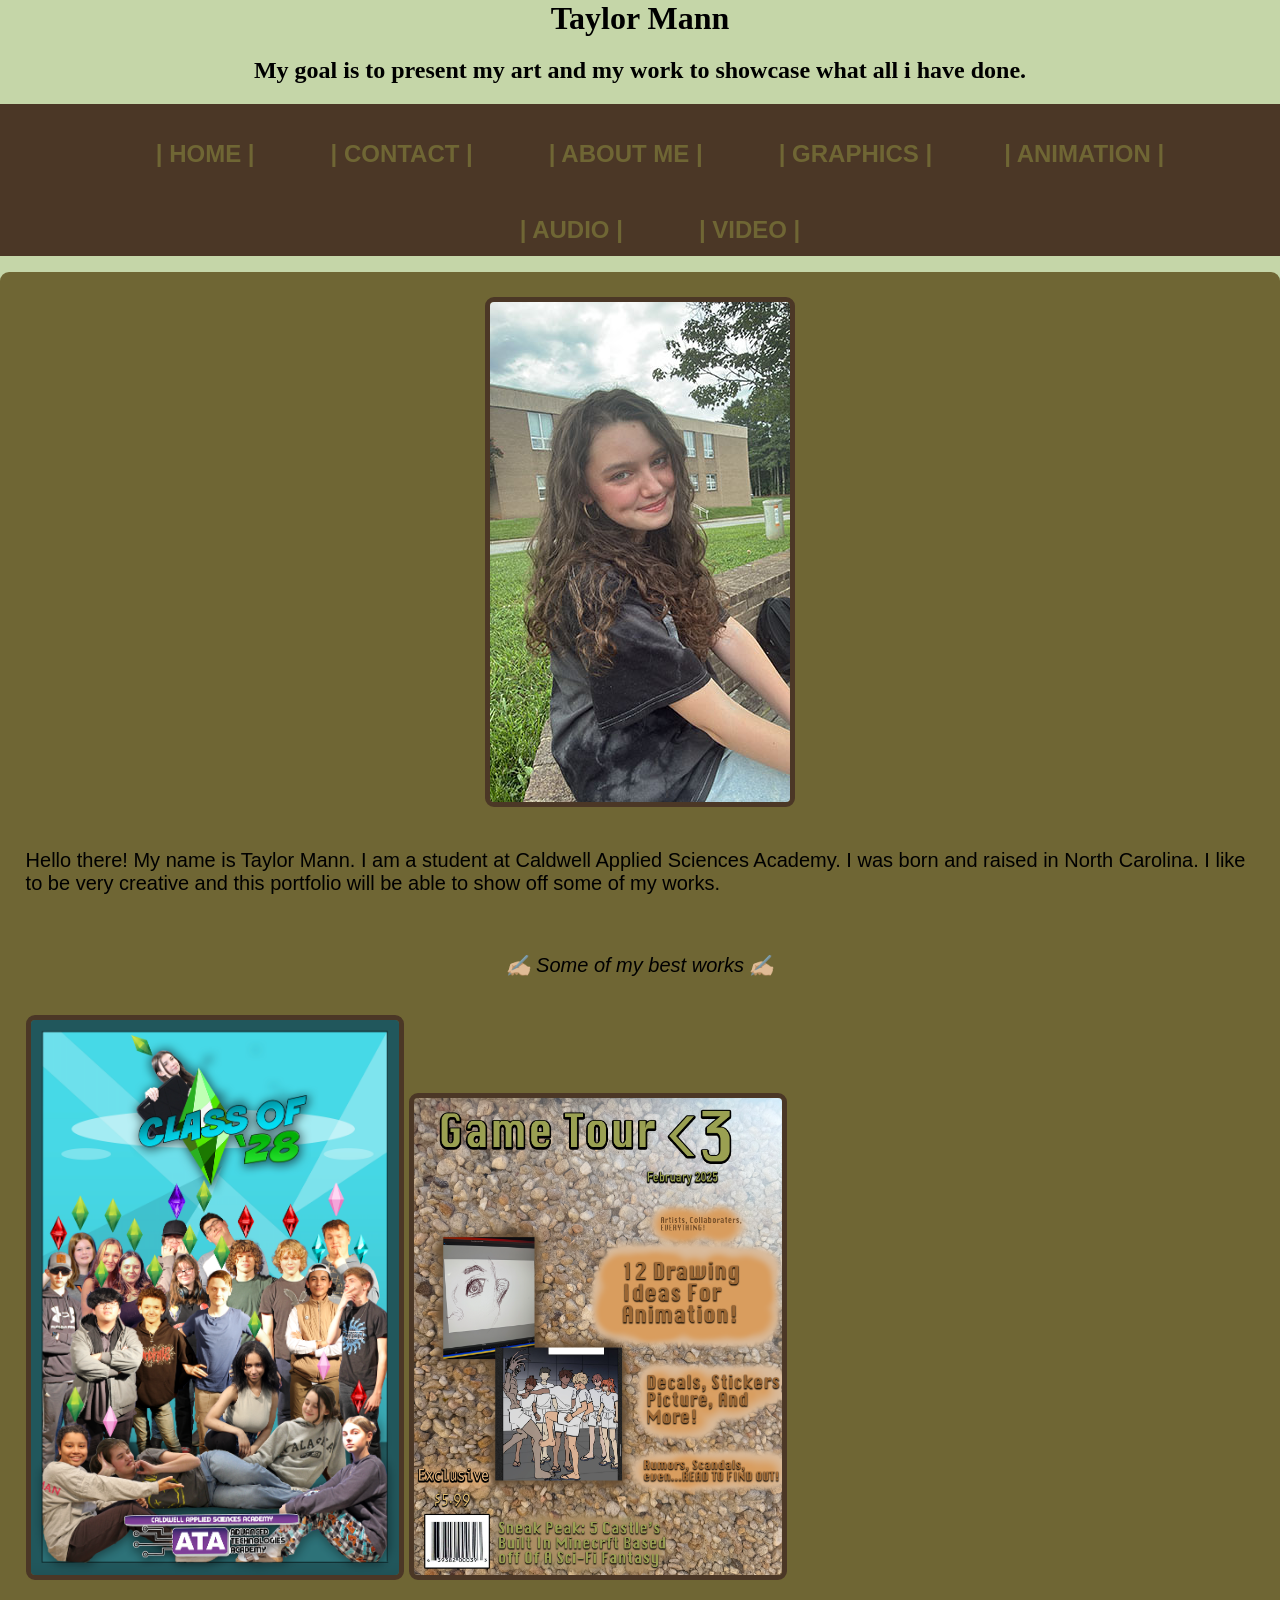
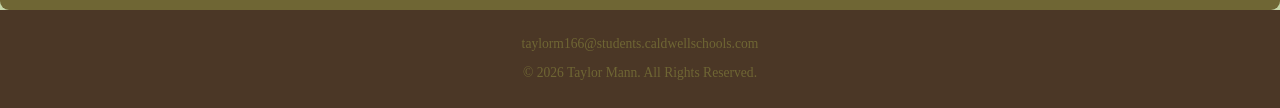
<file: index.html>
<!DOCTYPE html>
<!--
Taylor Mann:
index.html:
10/02/26:
-->
<html lang="en">
    <!--A screen reader needs this element on a webpage to be able to comprehend what's happening on the webpage-->
    <head>
        <meta charset="UTF-8">
        <meta name="viewport" content="width=device-width, initial-scale=1.0">
        <link rel="stylesheet" href="css/styles.css">
        <link rel="preconnect" href="https://fonts.googleapis.com">
<link rel="preconnect" href="https://fonts.gstatic.com" crossorigin>
<link href="https://fonts.googleapis.com/css2?family=Emblema+One&family=Lora:ital,wght@0,400..700;1,400..700&display=swap" rel="stylesheet">
        <title>Taylor's Portfolio - HOME</title>
    </head>
    <body>
        <div class="text-center">
        <div class="spinner-border" role="status">
            <span class="visually-hidden"></span>
        </div>
        </div>
        <header>
            
            <center><h1>Taylor Mann</h1></center>
            <center><h2><b>My goal is to present my art and my work to showcase what all i have done.</b></h2></center>
           
        </header>
        <nav>
            <ul>
            <li><center><p><a href="index.html">| HOME |</a></li>
            <li><a href="contact.html">| CONTACT |</a></li>
            <li><a href="about.html">| ABOUT ME |</a></li>    
            <li><a href="graphics.html">| GRAPHICS |</a>
            <li><a href="animation.html">| ANIMATION |</a>
            <li><a href="audio.html">| AUDIO |</a></li>
            <li><a href="video.html">| VIDEO |</a></li>
            </p></center></ul>
        </nav>
        <div class="graphics">
        <main>
            <center><img src="images/tm.jpeg" alt="This is a picture of Taylor Mann" style="border: 5px, solid, #4B3726" div class="round"></center>
            <br>
            <p>Hello there! My name is Taylor Mann. I am a student at Caldwell Applied Sciences Academy. I was born and raised in North Carolina. I like to be very creative and this portfolio will be able to show off some of my works.</p>
            <br>
            <center><p><i>✍🏼 Some of my best works ✍🏼</i></p></center>
            <br>
            <img src="images/ATA_Class_of_2028 Poster.png" alt="A picture of Taylor Mann's class of 2028 poster" div class="round">
            <img src="images/Mann_T_Magazine.png" alt="A picture of Taylor Mann's magazine" div class="round">
        </main>
    </div>
        <footer>
            <p><a href="mailto:taylorm166@students.caldwellschools.com">taylorm166@students.caldwellschools.com</a></p>
            <p>&copy; 2026 Taylor Mann. All Rights Reserved.</p>
        </footer>
        <!--
        AI USE - none:
        -->
    </body>
</html>
</file>
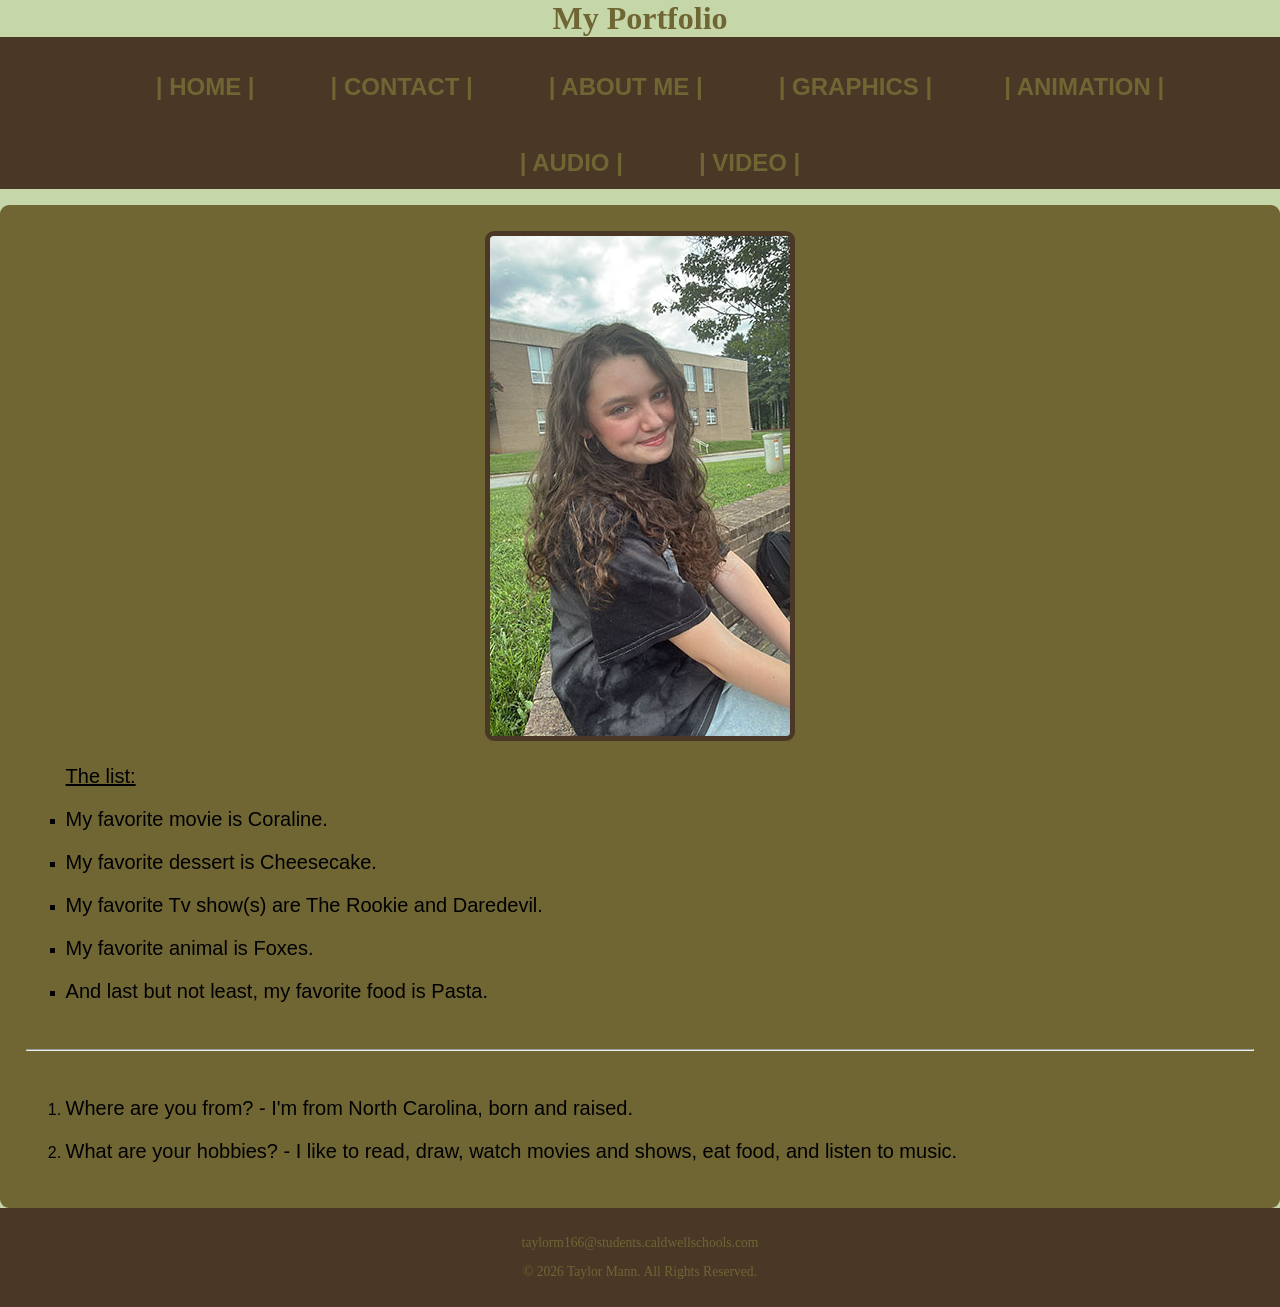
<file: about.html>
<!DOCTYPE html>
<!--
Taylor Mann:
about.html:
10/02/26:
-->
<html lang="en">
    <head>
        <meta charset="UTF-8">
        <meta name="viewport" content="width=device-width, initial-scale=1.0">
          <link rel="stylesheet" href="css/styles.css">
        <title>Taylor's Portfolio - ABOUT ME</title>
    </head>
    <body>
        <header>
            
            <center><h1 style="color:#6F6634">My Portfolio</h1></center>
            

        </header>
        <nav>
             <ul>
            <li><center><p><a href="index.html">| HOME |</a></li>
            <li><a href="contact.html">| CONTACT |</a></li>
            <li><a href="about.html">| ABOUT ME |</a></li>    
            <li><a href="graphics.html">| GRAPHICS |</a>
            <li><a href="animation.html">| ANIMATION |</a>
            <li><a href="audio.html">| AUDIO |</a></li>
            <li><a href="video.html">| VIDEO |</a></li>
            </p></center></ul>
        </nav>
        <div class="graphics">
        <main>
             <center><img src="images/tm.jpeg" alt="This is a picture of Taylor Mann" style="border: 5px, solid, #4B3726" div class="round"></center>
            <div id="about">
                <ul><u><p class="favorite things">The list:</p></u>
                <li><p>My favorite movie is Coraline.</p></li>
                <li><p>My favorite dessert is Cheesecake.</p></li>
                <li><p>My favorite Tv show(s) are The Rookie and Daredevil.</p></li>
                <li><p>My favorite animal is Foxes.</p></li>
                <li><p>And last but not least, my favorite food is Pasta.</p></li>
                </ul>
            </div>
                <br>
                <hr>
                <br>
            <ol>
            <li><p>Where are you from? - I'm from North Carolina, born and raised.</p></li>
            <li><p>What are your hobbies? - I like to read, draw, watch movies and shows, eat food, and listen to music.</p></li>
            </ol>
        </main>
        </div>
        <footer>
            <p><a href="mailto:taylorm166@students.caldwellschools.com">taylorm166@students.caldwellschools.com</a></p>
            <p>&copy; 2026 Taylor Mann. All Rights Reserved.</p>
        </footer>
    </body>
</html>
</file>
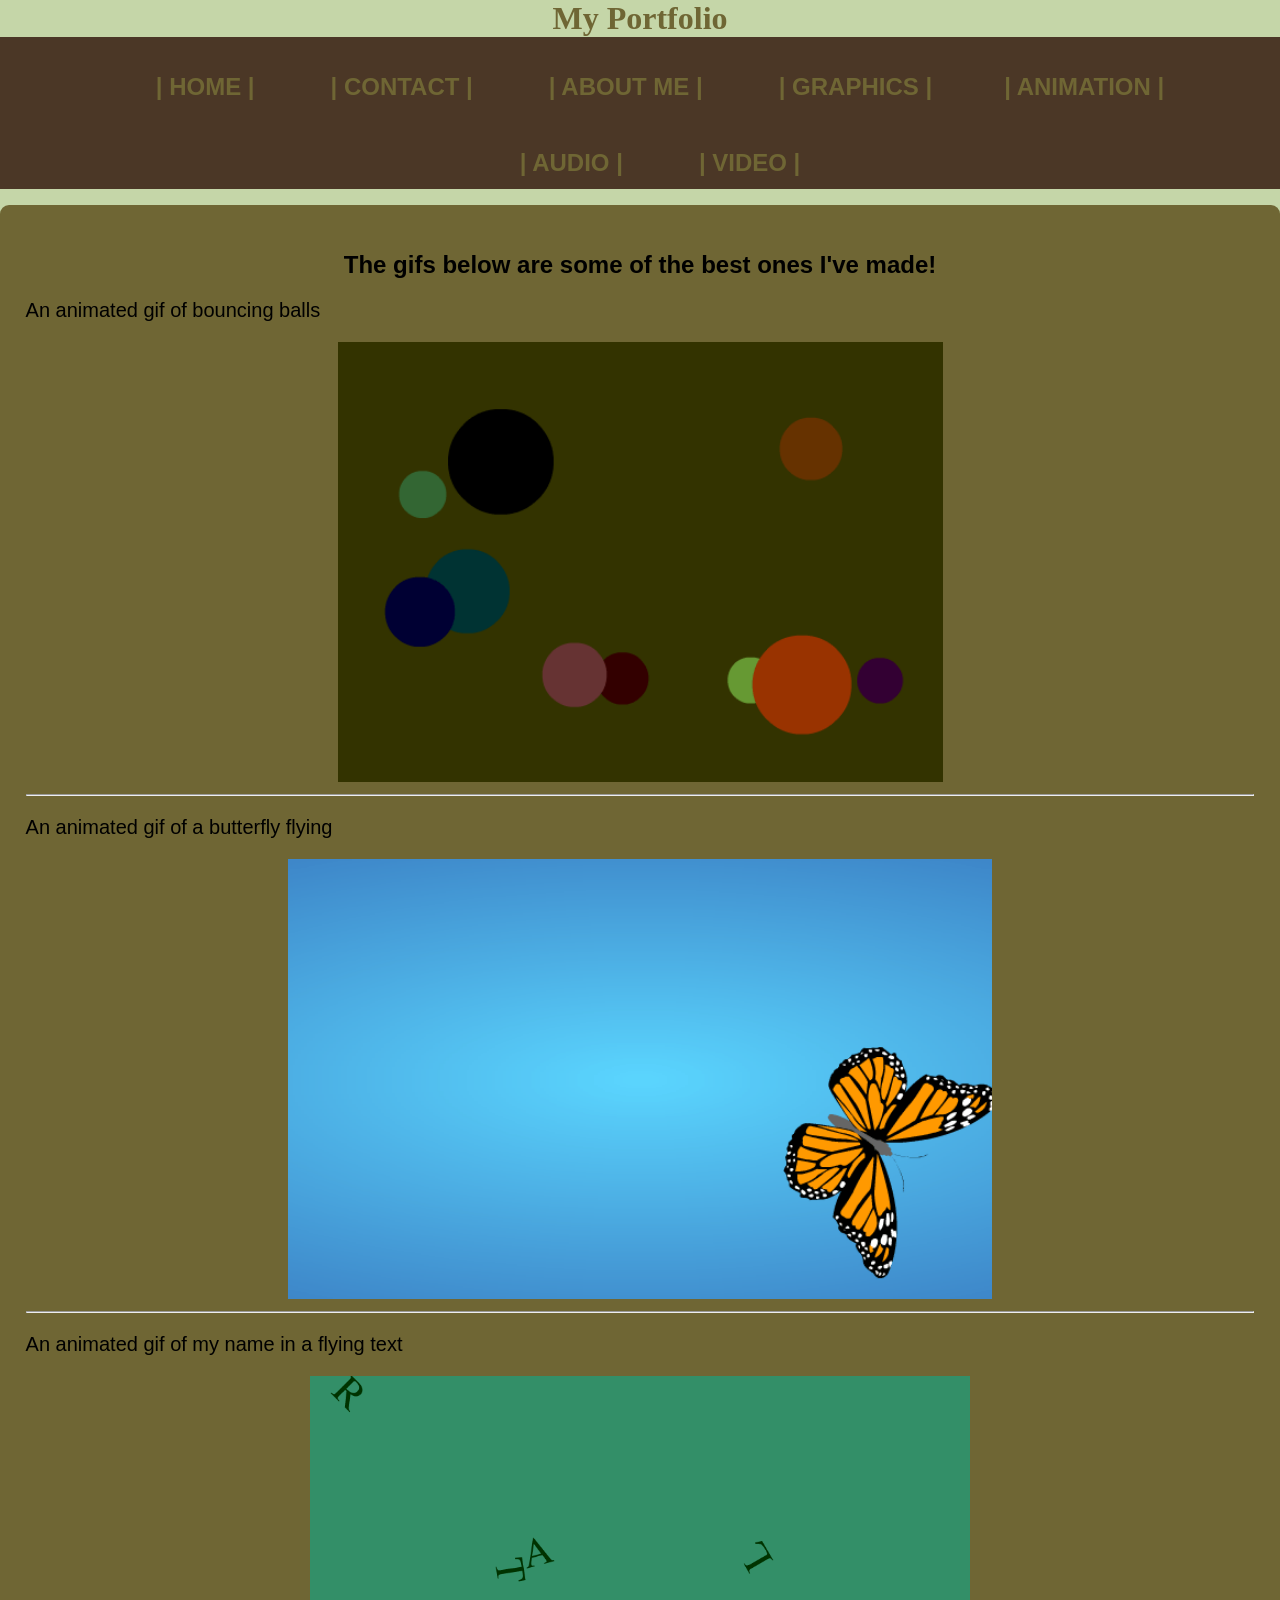
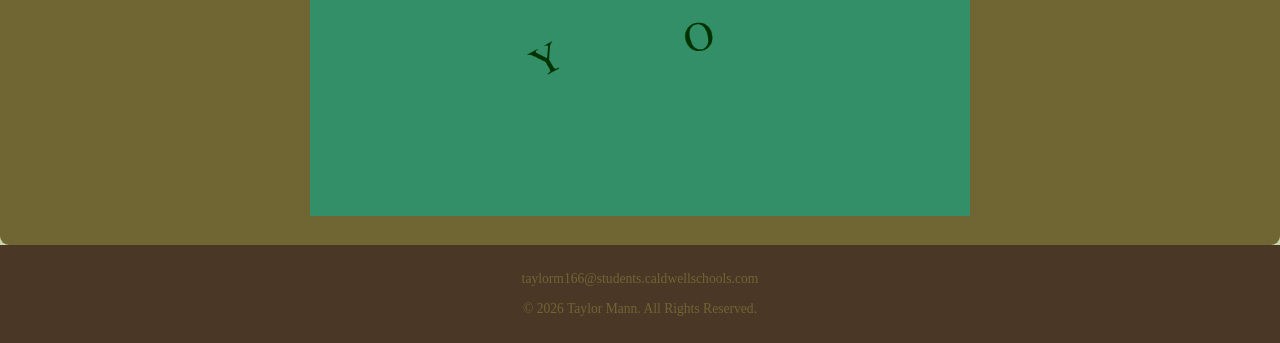
<file: animation.html>
<!DOCTYPE html>
<!--
Taylor Mann:
animation.html:
10/02/26:
-->
<html lang="en">
    <head>
        <meta charset="UTF-8">
        <meta name="viewport" content="width=device-width, initial-scale=1.0">
        <link rel="stylesheet" href="css/styles.css">
        <link rel="preconnect" href="https://fonts.googleapis.com">
<link rel="preconnect" href="https://fonts.gstatic.com" crossorigin>
<link href="https://fonts.googleapis.com/css2?family=Emblema+One&family=Lora:ital,wght@0,400..700;1,400..700&display=swap" rel="stylesheet">
        <title>Taylor's Portfolio - ANIMATION</title>
    </head>
    <body>
        <header>
            
           <center><h1 style="color:#6F6634">My Portfolio</h1></center>

        </header>
        <nav>
          <ul>
            <li><center><p><a href="index.html">| HOME |</a></li>
            <li><a href="contact.html">| CONTACT |</a></li>
            <li><a href="about.html">| ABOUT ME |</a></li>    
            <li><a href="graphics.html">| GRAPHICS |</a>
            <li><a href="animation.html">| ANIMATION |</a>
            <li><a href="audio.html">| AUDIO |</a></li>
            <li><a href="video.html">| VIDEO |</a></li>
            </p></center></ul>
        </nav>
        <div class="graphics">
        <main>
            <center><h2>The gifs below are some of the best ones I've made!</h2></center>
            <p>An animated gif of bouncing balls</p>
            <center><img src="Mann_T_bounce.gif" alt="a gif of bouncing balls" height="440" with="500"></center>
            <hr>
            <p>An animated gif of a butterfly flying</p>
            <center><img src="Mann_T_Butterfly.gif" alt="a gif of a butterfly" height="440" with="500"></center>
            <hr>
            <p>An animated gif of my name in a flying text</p>
            <center><img src="Mann_T_text.gif" alt="a gif of a floaty text" height="440" with="500"></center>
        </main>
        </div>
        <footer>
            <p><a href="mailto:taylorm166@students.caldwellschools.com">taylorm166@students.caldwellschools.com</a></p>
            <p>&copy; 2026 Taylor Mann. All Rights Reserved.</p>
        </footer>
    </body>
</html>
</file>
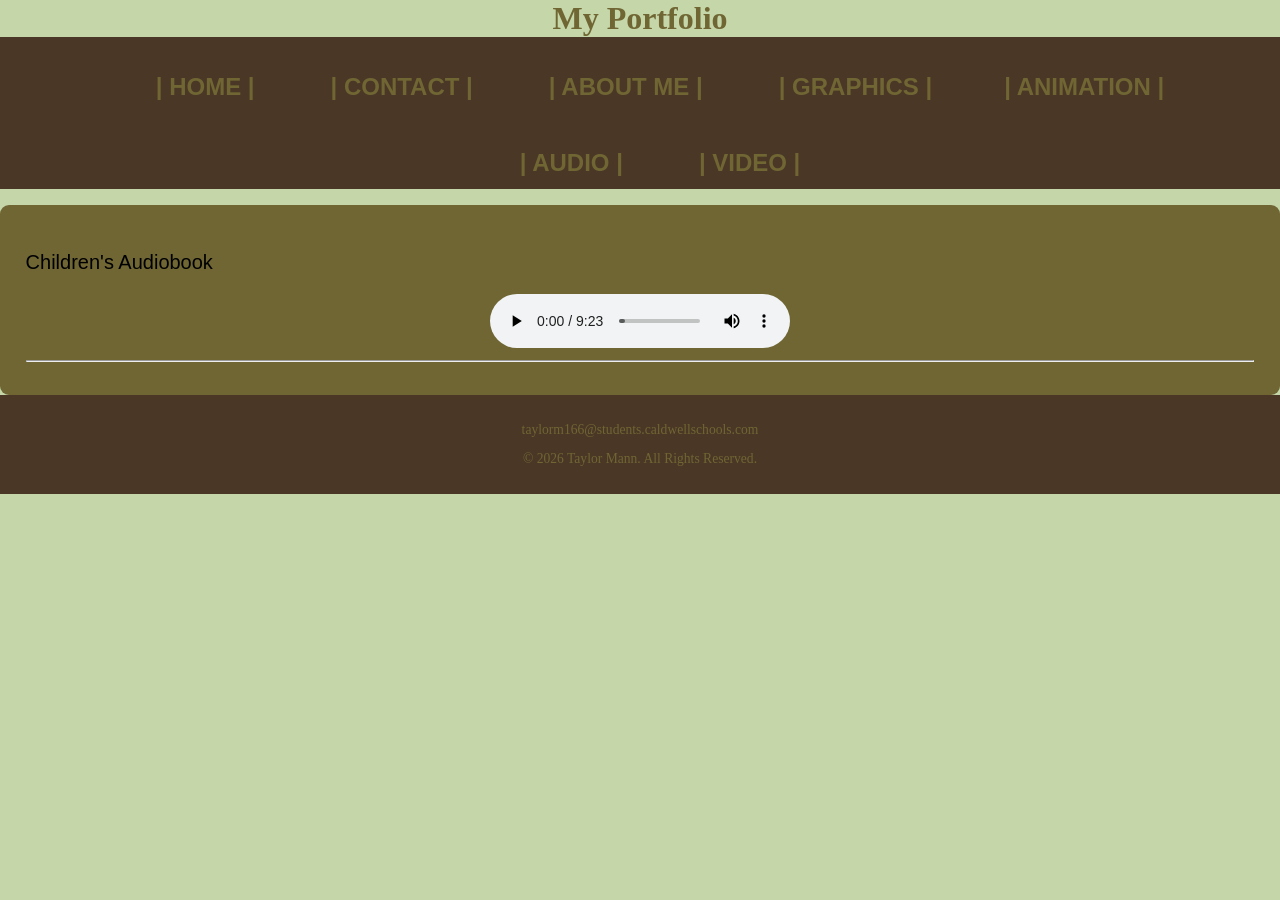
<file: audio.html>
<!DOCTYPE html>
<!--
Taylor Mann:
audio.html:
10/02/26:
-->
<html lang="en">
    <head>
        <meta charset="UTF-8">
        <meta name="viewport" content="width=device-width, initial-scale=1.0">
        <link rel="stylesheet" href="css/styles.css">
        <link rel="preconnect" href="https://fonts.googleapis.com">
<link rel="preconnect" href="https://fonts.gstatic.com" crossorigin>
<link href="https://fonts.googleapis.com/css2?family=Emblema+One&family=Lora:ital,wght@0,400..700;1,400..700&display=swap" rel="stylesheet">
        <title>Taylor's Portfolio - AUDIO</title>
    </head>
    <body>
        <header>
            
            <center><h1 style="color:#6F6634">My Portfolio</h1></center>

        </header>
        <nav>
          <ul>
            <li><center><p><a href="index.html">| HOME |</a></li>
            <li><a href="contact.html">| CONTACT |</a></li>
            <li><a href="about.html">| ABOUT ME |</a></li>    
            <li><a href="graphics.html">| GRAPHICS |</a>
            <li><a href="animation.html">| ANIMATION |</a>
            <li><a href="audio.html">| AUDIO |</a></li>
            <li><a href="video.html">| VIDEO |</a></li>
            </p></center></ul>
        </nav>
        <div class="graphics">
        <main>
            <p>Children's Audiobook</p>
            <center><audio controls>
                <source src="Winebarger_C_AudioBook_mixdown.mp3" type="audio/mp3">
                <p>Your browser does not support this audio element</p>
            </audio></center>
            <hr>
            
        </main>
        </div>
        <footer>
            <p><a href="mailto:taylorm166@students.caldwellschools.com">taylorm166@students.caldwellschools.com</a></p>
            <p>&copy; 2026 Taylor Mann. All Rights Reserved.</p>
        </footer>
    </body>
</html>
</file>
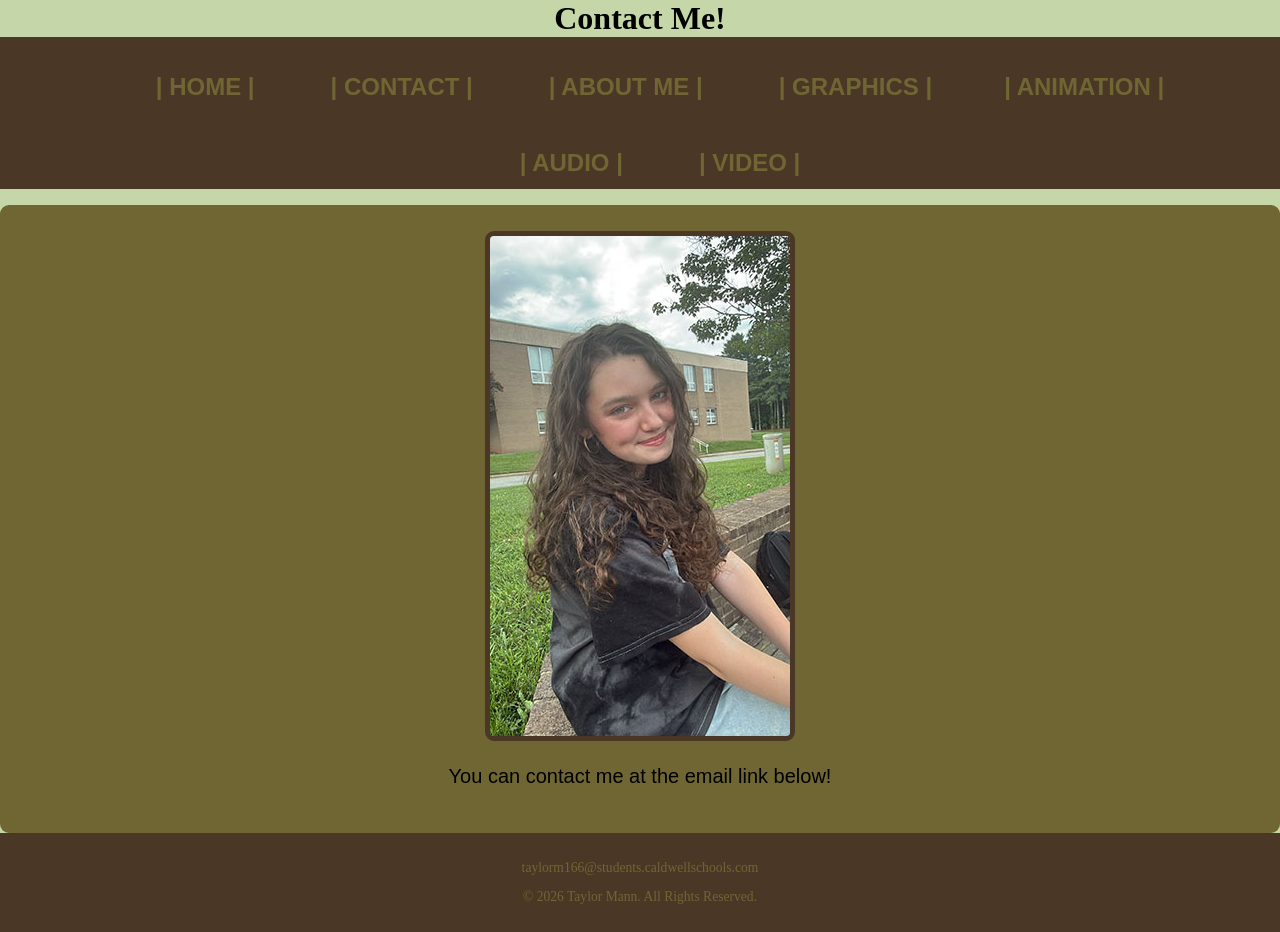
<file: contact.html>
<!DOCTYPE html>
<!--
Taylor Mann:
contact.html:
10/02/26:
-->
<html lang="en">
    <head>
        <meta charset="UTF-8">
        <meta name="viewport" content="width=device-width, initial-scale=1.0">
          <link rel="stylesheet" href="css/styles.css">
          <link rel="preconnect" href="https://fonts.googleapis.com">
<link rel="preconnect" href="https://fonts.gstatic.com" crossorigin>
<link href="https://fonts.googleapis.com/css2?family=Emblema+One&family=Lora:ital,wght@0,400..700;1,400..700&display=swap" rel="stylesheet">
        <title>Taylor's Portfolio - CONTACT</title>
    </head>
    <body>
        <header>
            
            <center><h1>Contact Me!</h1></center>

        </header>
        <nav>
             <ul>
            <li><center><p><a href="index.html">| HOME |</a></li>
            <li><a href="contact.html">| CONTACT |</a></li>
            <li><a href="about.html">| ABOUT ME |</a></li>    
            <li><a href="graphics.html">| GRAPHICS |</a>
            <li><a href="animation.html">| ANIMATION |</a>
            <li><a href="audio.html">| AUDIO |</a></li>
            <li><a href="video.html">| VIDEO |</a></li>
            </p></center></ul>
        </nav>
        <div class="graphics">
        <main>
             <center><img src="images/tm.jpeg" alt="This is a picture of Taylor Mann" style="border: 5px, solid, #4B3726" div class="round"></center>
            <div id="contact">
                <p>You can contact me at the email link below!</p>
            </div>
        </main>
        </div>
        <footer>
            <p><a href="mailto:taylorm166@students.caldwellschools.com">taylorm166@students.caldwellschools.com</a></p>
            <p>&copy; 2026 Taylor Mann. All Rights Reserved.</p>
        </footer>
    </body>
</html>
</file>
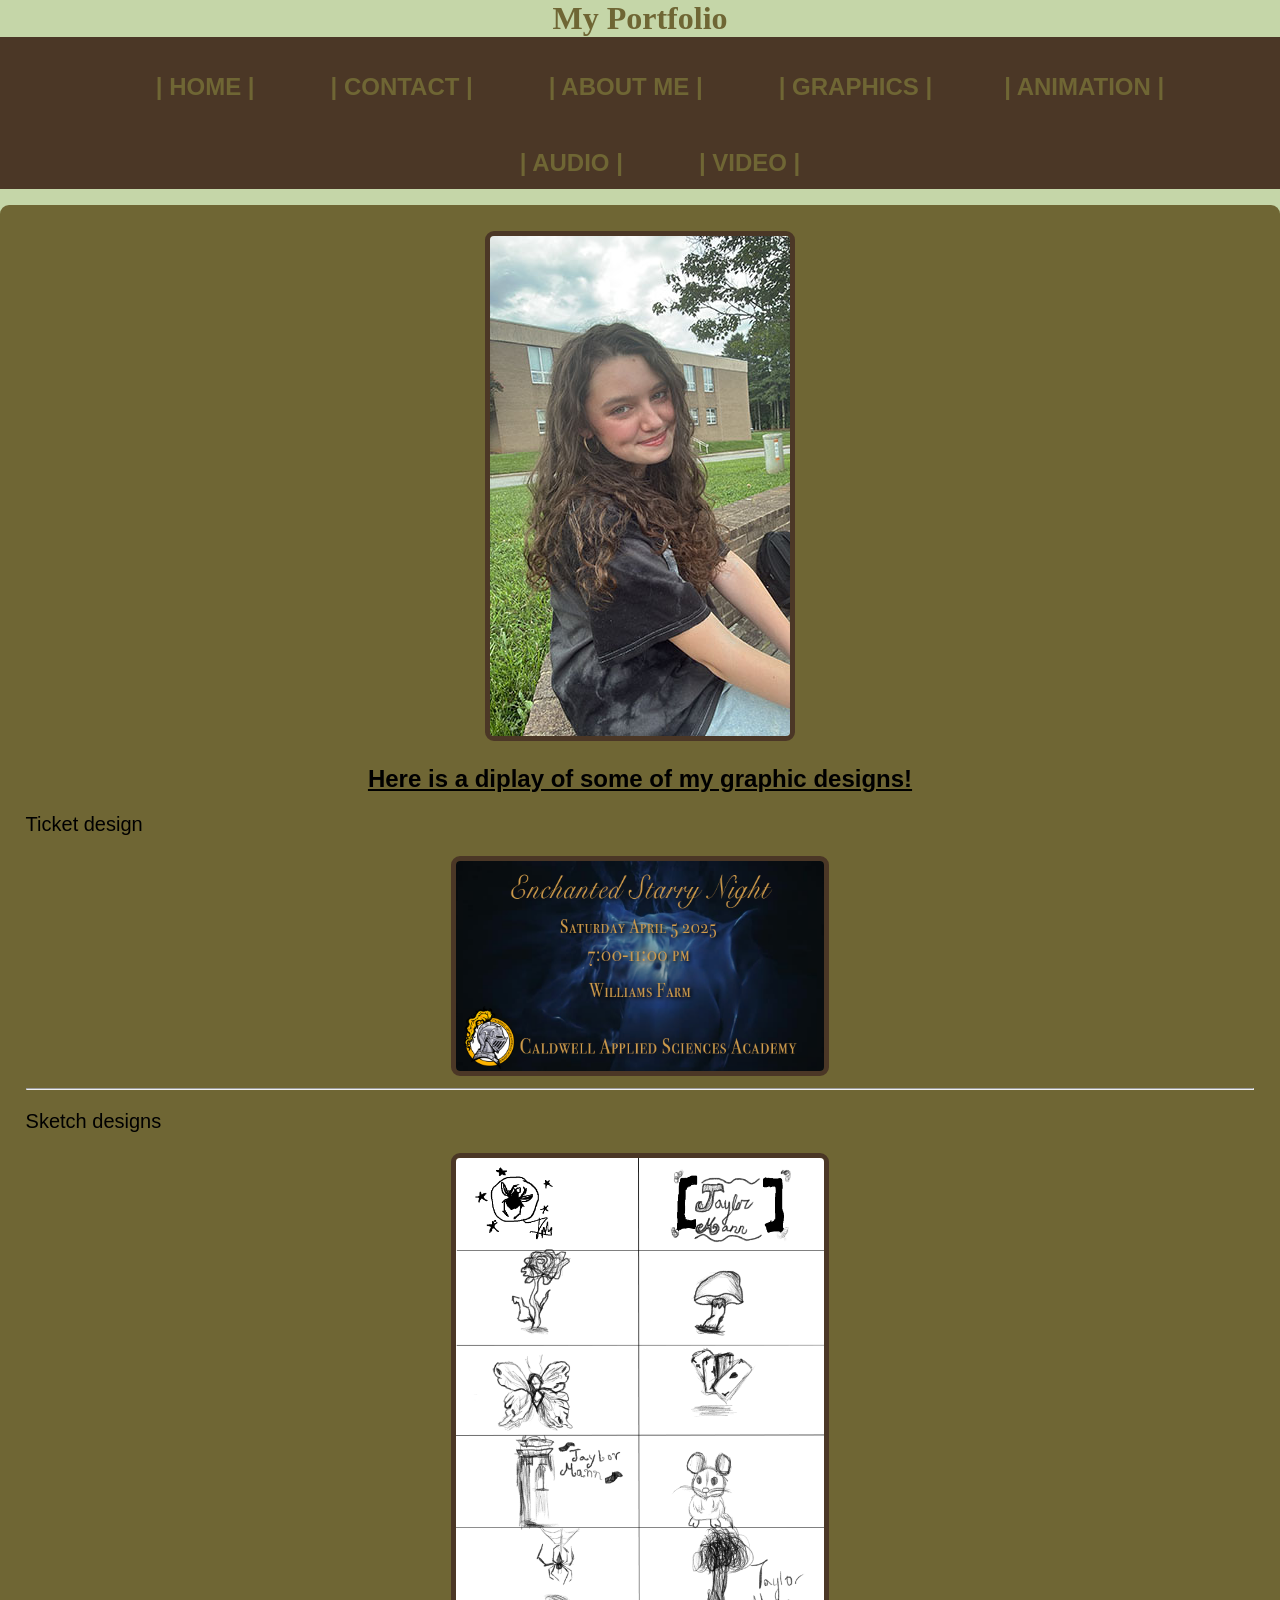
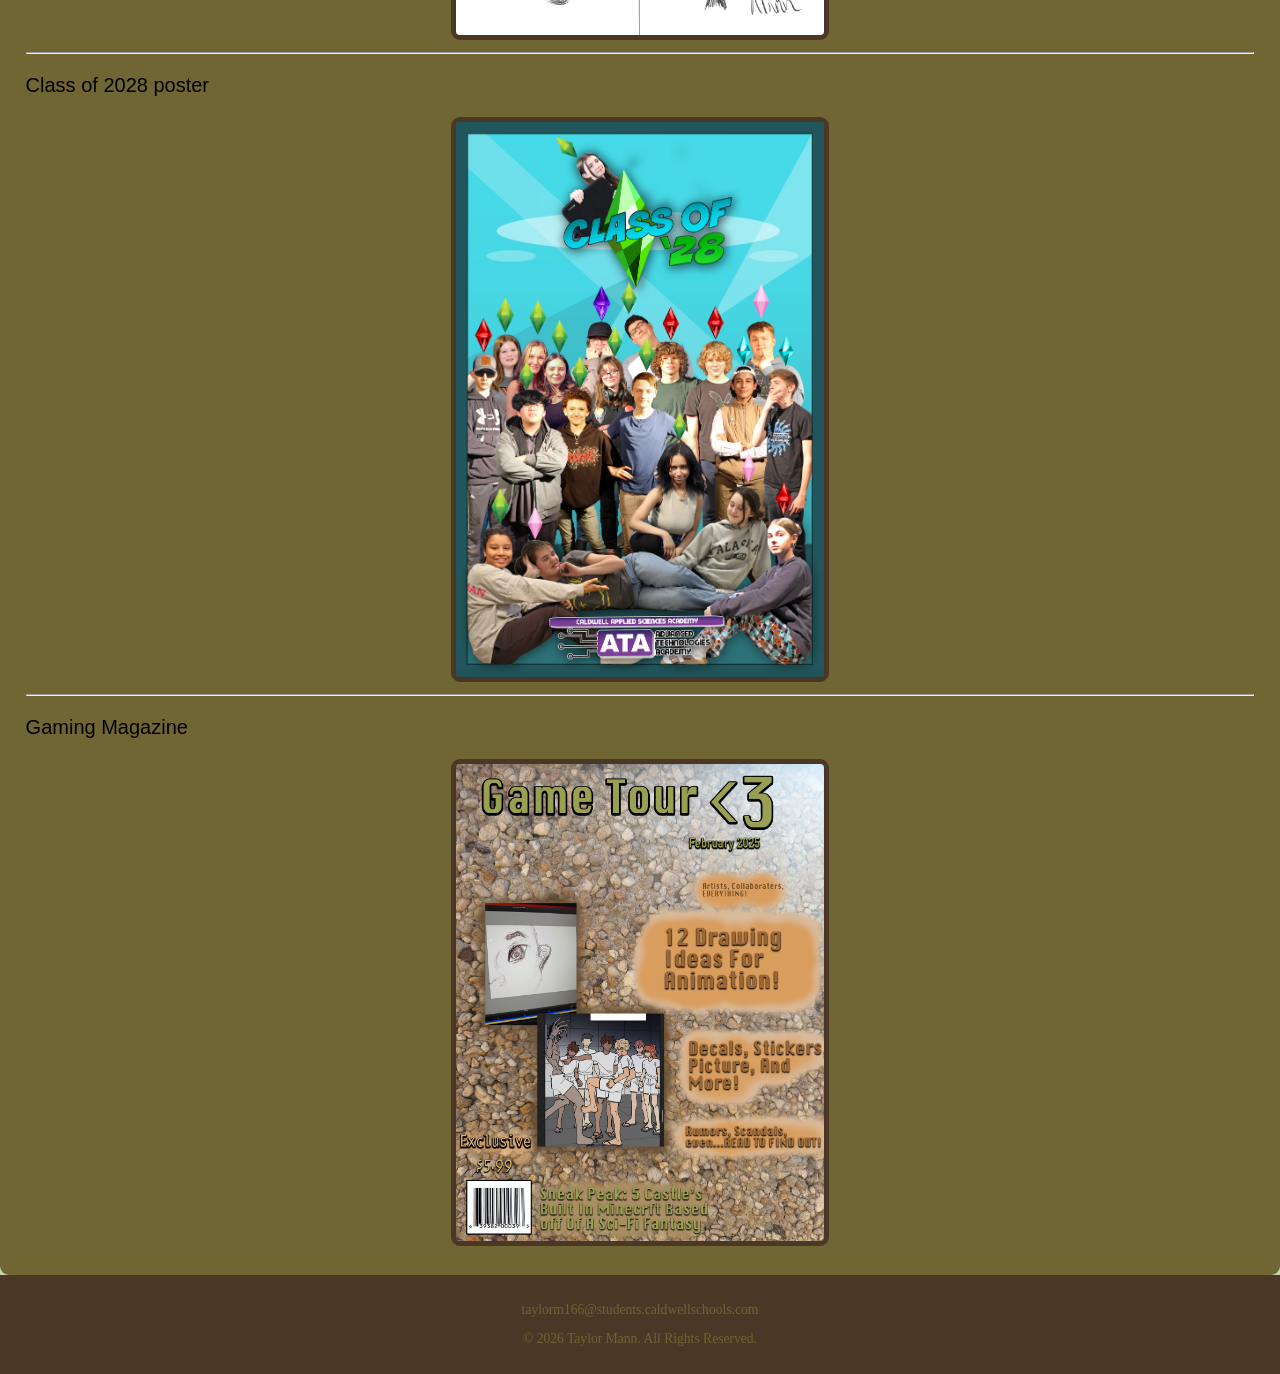
<file: graphics.html>
<!DOCTYPE html>
<!--
Taylor Mann:
graphics.html:
10/02/26:
-->
<html lang="en">
    <head>
        <meta charset="UTF-8">
        <meta name="viewport" content="width=device-width, initial-scale=1.0">
        <link rel="stylesheet" href="css/styles.css">
        <link rel="preconnect" href="https://fonts.googleapis.com">
<link rel="preconnect" href="https://fonts.gstatic.com" crossorigin>
<link href="https://fonts.googleapis.com/css2?family=Emblema+One&family=Lora:ital,wght@0,400..700;1,400..700&display=swap" rel="stylesheet">
        <title>Taylor's Portfolio - GRAPHICS</title>
    </head>
    <body>
        <header>
            
            <center><h1 style="color:#6F6634">My Portfolio</h1></center>

        </header>
        <nav>
          <ul>
            <li><center><p><a href="index.html">| HOME |</a></li>
            <li><a href="contact.html">| CONTACT |</a></li>
            <li><a href="about.html">| ABOUT ME |</a></li>    
            <li><a href="graphics.html">| GRAPHICS |</a>
            <li><a href="animation.html">| ANIMATION |</a>
            <li><a href="audio.html">| AUDIO |</a></li>
            <li><a href="video.html">| VIDEO |</a></li>
            </p></center></ul>
        </nav>
        <div class="graphics">
        <main>
            <center><img src="images/tm.jpeg" alt="This is a picture of Taylor Mann" style="border: 5px, solid, #4B3726" div class="round"></center>
            <center><u><b><h2>Here is a diplay of some of my graphic designs!</h2></b></u></center>
            <p>Ticket design</p>
            <center><img src="images/Mann_T_Ticket.png" alt="A picture of Taylor Mann's ticket design" div class="round"></center>
            <hr>
            <p>Sketch designs</p>
            <center><img src="images/Mann_T_Sketches.png" alt="A picture of Taylor Mann's sketches" div class="round"></center>
            <hr>
            <p>Class of 2028 poster</p>
            <center><img src="images/ATA_Class_of_2028 Poster.png" alt="A picture of Taylor Mann's class of 2028 poster" div class="round"></center>
            <hr>
            <p>Gaming Magazine</p>
            <center><img src="images/Mann_T_Magazine.png" alt="A picture of Taylor Mann's magazine" div class="round"></center>
        </main>
        </div>
        <footer>
            <p><a href="mailto:taylorm166@students.caldwellschools.com">taylorm166@students.caldwellschools.com</a></p>
            <p>&copy; 2026 Taylor Mann. All Rights Reserved.</p>
        </footer>
    </body>
</html>
</file>
<file: css/styles.css>
/*
Taylor Mann
09/17/26
styles.css
*/

/*
The style reset helps prepare the code for a cascaing style sheet to display on your webpages
*/

body, header, nav, footer, main, img, h1, h3 {
    margin: 0;
    padding: 0;
    border: 0;

}
    body {
        background-color: #C5D6A8;
        
    }

    img {
        max-width: 100%;

    }


    /*
    Style rules for navigation area
    */

    nav {
        background-color: #4B3726;
        text-align: center;
    
    }

    nav ul {
       list-style-type: none; 
       margin: 0;
       text-align: center;
    }

    nav li {
        display: inline-block;
        font-size: 1.5em;
        font-family: Geneva, Arial, sans-serif;
        font-weight: bold;
    }

    nav li a {
        display: block;
        color:#6F6634;
        padding-top: 0.5em;
        padding-bottom: 0.5em;
        padding-left: 2em;
        padding-right: 2em;
        text-decoration: none;
    }

    /*
    Style rules for main content
    */

    main {
        padding: 2%;
        font-family: Verdana, Arial, sans-serif;
    }

    main p {
        font-size: 1.25em;
    }

    main h3 {
        padding-top: 2%;
    }

    main ul {
        list-style-type: square;
    }
    /*
    Style rules for class and ID selectors
    */

    .link {
        color: #4B3726;
        font-weight: bold;
        font-style: italic;
    }

    .action {
        font-size: 1.75em;
        font-weight: bold;
        text-align: center;
    }

    .graphics {
        background-color: #6F6634;
        border-radius: 9px;

    }

    .round {
        border-radius: 9px;
        max-width: 30%;
        max-height: 30%;
        border-style: solid;
        border-color: #4B3726;
        border-width: 5px;
    }

    #contact {
            text-align: center;
    }

    /*
    Style rules for footer content
    */

    footer {
        text-align: center;
        font-size: 0.85em;
        background-color: #4B3726;
        color: #6F6634;
        padding-top: 1%;
        padding-bottom: 1%;
        padding-right: 0%;
        padding-left: 0%;
    }

    footer a {
        color: #6F6634;
        text-decoration: none;
    }

    /* Media Query for Tablet Viewport*/


    @media screen and (min-width: 620px), print {
        
    /* Tablet Viewport: Show tab-desk class, hide mobile class*/

    .tab-desk {
        display: block;
    }

    .mobile {
        display: none;
    }
    }

    /* Tablet Viewport: Style rules for nav area*/

    nav li {
        border-top: none;
        display: inline-block;
        font-size: 1.25em;
    }

    nav li a {
        padding: 0.5em; 
    }

    @media screen and (min-width: 1000px), print {

    /*Desktop Viewport: Style rules for nav area*/

    nav li {
        font-size: 1.5em;
    }

    nav li a {
        padding-top: 0.5em;
        padding-bottom: 0.5em;
        padding-left: 1.5em;
        padding-right: 1.5em;
        
    }

    nav li a:hover {
        color:#2a1f14;
        background-color: #6F6634;
    }
    }

    /* Desktop Viewport: Style rules for main content*/

    #info ul {
        margin-left: 5%;
    }

    /*Media Query for Large Desktop Viewports*/

    @media screen and (min-width: 1921px), print {
        
        body {
            background: linear-gradient(to bottom, #6F6634, #78593a);
        }

        #wrapper {
            width: 1920px;
            margin-top: 0;
            margin-bottom: 0;
            margin-left: auto;
            margin-right: auto;
        }

        main {
            background-color: #6F6634;
        }
    }
</file>
